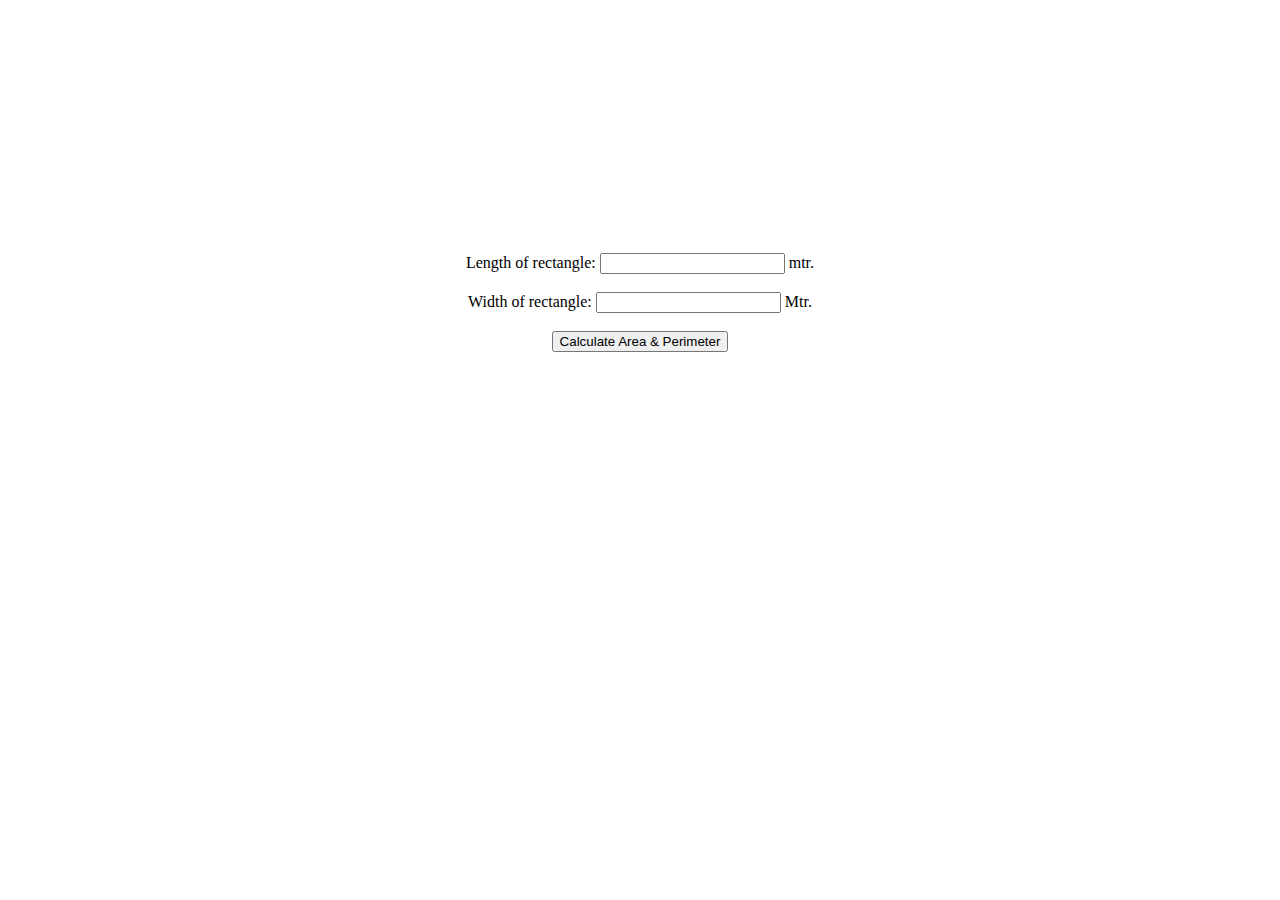
<file: jspractise-one/src/index.html>
<!DOCTYPE html>
<html lang="en">

<head>
    <meta charset="UTF-8">
    <meta http-equiv="X-UA-Compatible" content="IE=edge">
    <meta name="viewport" content="width=device-width, initial-scale=1.0">
    <title>Document</title>
    <script src="myScript.js"></script>
    <link rel="stylesheet" href="myStylesheet.css">
</head>

<body>
    <div class = "wrapper">
    <div id="input">
        <label for="len">Length of rectangle:</label>
        <input type="text" id="len"> mtr.<br><br>
        <label for="width">Width of rectangle:</label> 
        <input type="text" id="width"> Mtr.<br><br>
        <button onclick="calculate_area_perimeter()"> Calculate Area & Perimeter </button>
    </div>
    <div id = "result">
       <span id="area"></span>
       <span id="Perimeter"></span>
    </div>
</div>


</body>

</html>
</file>
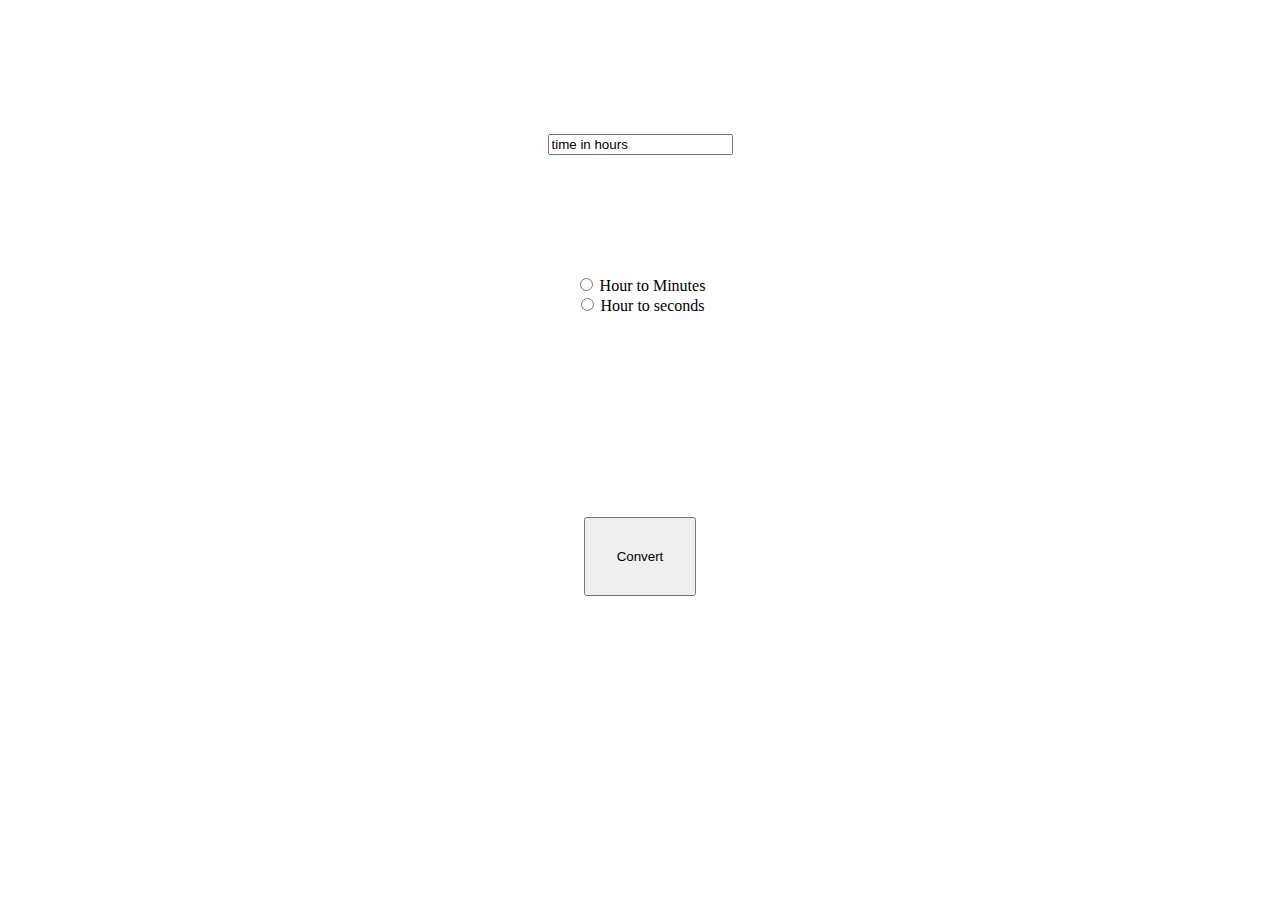
<file: jspractise-two/src/index.html>
<!DOCTYPE html>
<html lang="en">

<head>
    <meta charset="UTF-8">
    <meta http-equiv="X-UA-Compatible" content="IE=edge">
    <meta name="viewport" content="width=device-width, initial-scale=1.0">
    <title>Document</title>
    <script src="myScript.js"></script>
    <link rel="stylesheet" href="myStylesheet.css">
</head>

<body>
    <div class="wrapper">

        <input type="text" id="time" value="time in hours"><br><br>
        <div class="radio">
            <input type="radio" id="hrtomin" name="converter" value="Hours to Minutes">
            <label for="hrtomin">Hour to Minutes</label><br>
            <input type="radio" id="hrtosec" name="converter" value="Hours to Seconds">
            <label for="hrtosec">Hour to seconds</label><br>
        </div>
        <div id="result"> </div>
        <button type="button" onclick="converter()" id = "button">Convert</button>
        
    </div>
</body>

</html>
</file>
<file: jspractise-one/src/myStylesheet.css>
#input{
    text-align: center;
}
.wrapper{
    padding: 10%;
    margin: 10%;
    text-align: left;
}
#result{
    padding-left: 23%;
    padding-top: 10%;
}
</file>
<file: jspractise-two/src/myStylesheet.css>
.radio{
    padding: 10%;
}
.wrapper{
    padding: 10%;
    text-align: center;
}
#result{
    margin: 10%;
    text-align: center;
}
#button{
    padding: 3%
}
</file>
